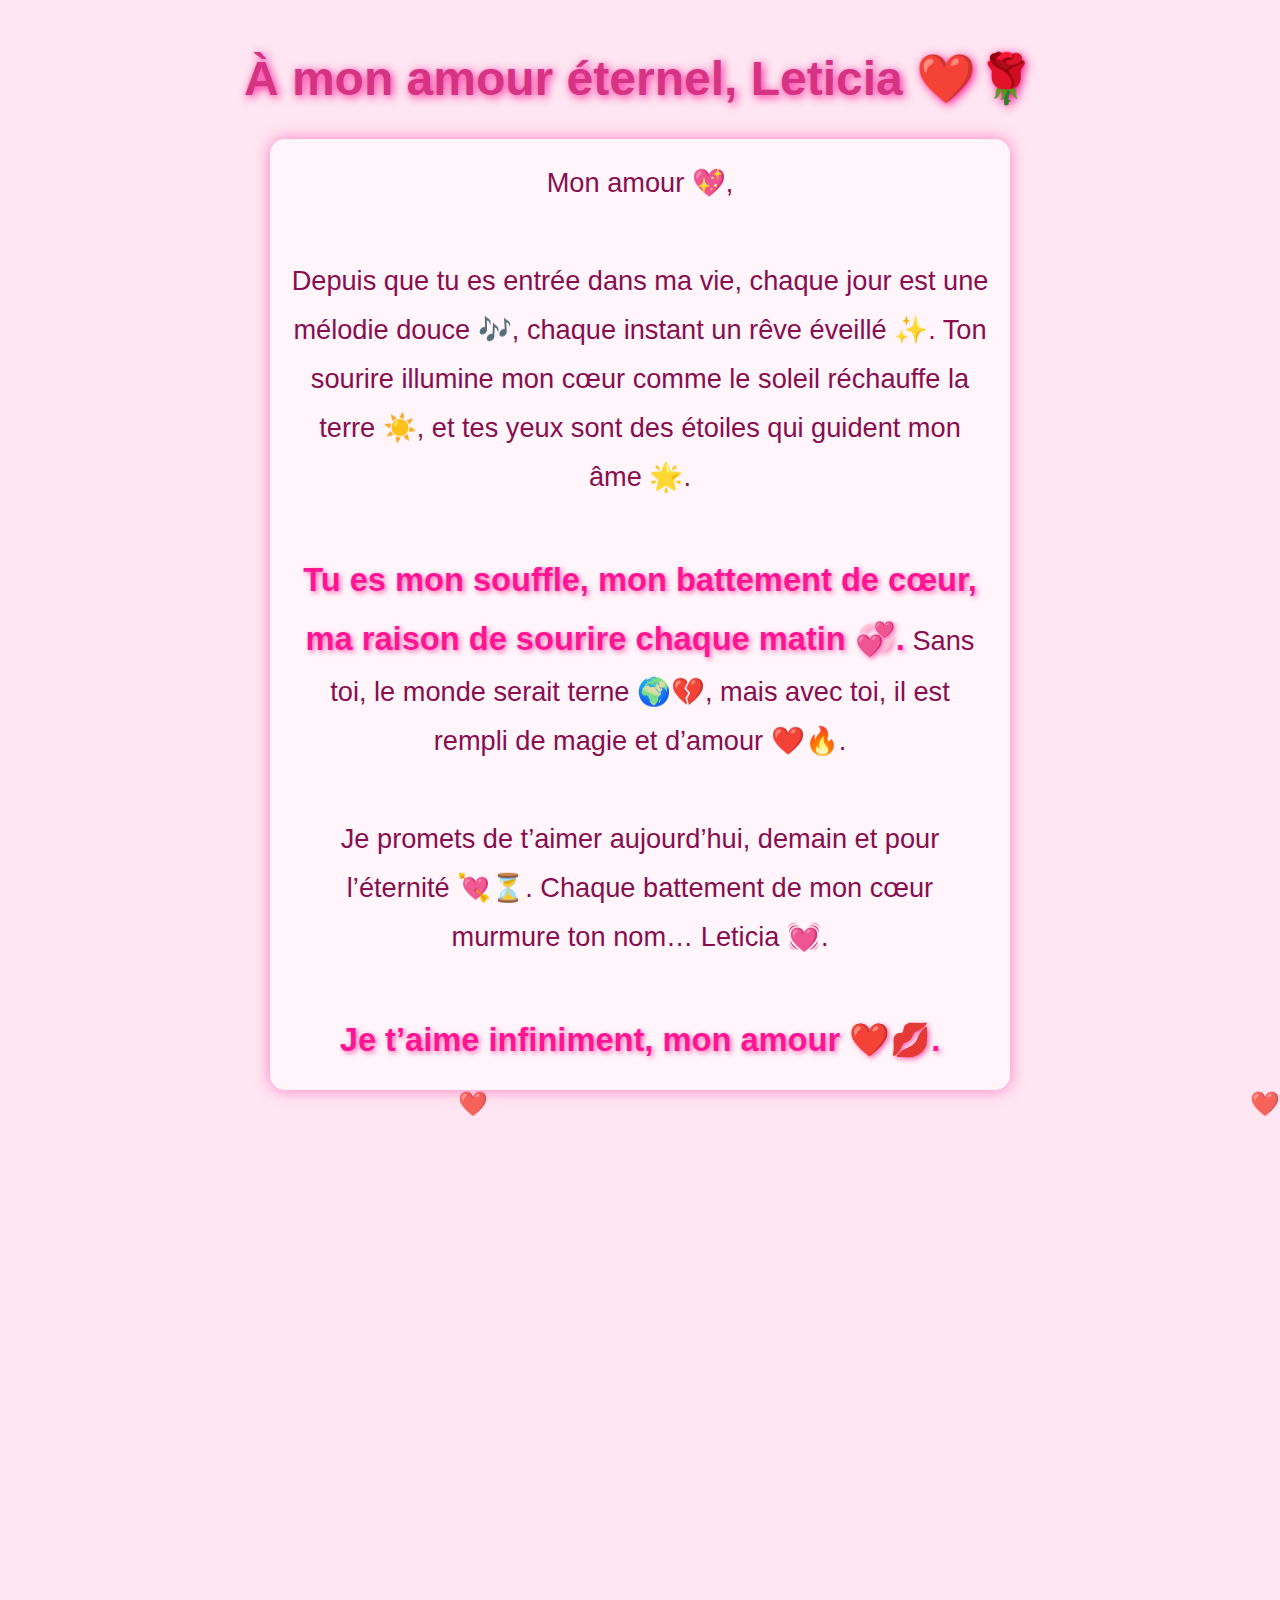
<file: message.html>
<!DOCTYPE html>
<html lang="fr">
<head>
    <meta charset="UTF-8">
    <meta name="viewport" content="width=device-width, initial-scale=1.0">
    <title>Message pour mon amour ❤️🌹</title>
    <style>
        body {
            background-color: #ffe6f2;
            text-align: center;
            font-family: 'Arial', sans-serif;
            margin: 0;
            padding: 0;
            overflow: hidden;
        }
        h1 {
            color: #d63384;
            font-size: 3em;
            margin-top: 50px;
            animation: fadeIn 2s ease-in-out;
            text-shadow: 2px 2px 10px #ff1493;
        }
        .message, .waiting {
            font-size: 1.7em;
            color: #880e4f;
            max-width: 700px;
            margin: auto;
            padding: 20px;
            line-height: 1.8;
            background: rgba(255, 255, 255, 0.6);
            border-radius: 15px;
            box-shadow: 0 0 15px rgba(255, 20, 147, 0.5);
            animation: fadeIn 3s ease-in-out;
        }
        .highlight {
            color: #ff1493;
            font-weight: bold;
            font-size: 1.2em;
            text-shadow: 2px 2px 5px #ff69b4;
        }
        .hearts {
            position: absolute;
            width: 100%;
            height: 100%;
            pointer-events: none;
        }
        .heart {
            position: absolute;
            color: red;
            font-size: 24px;
            opacity: 0.8;
            animation: float 5s infinite ease-in-out;
        }
        .countdown {
            font-size: 2em;
            color: #ff1493;
            font-weight: bold;
            margin-top: 20px;
        }
        @keyframes float {
            0% { transform: translateY(0); opacity: 1; }
            100% { transform: translateY(-100vh); opacity: 0; }
        }
        @keyframes fadeIn {
            from { opacity: 0; }
            to { opacity: 1; }
        }
    </style>
</head>
<body>
    <h1>À mon amour éternel, Leticia ❤️🌹</h1>

    <div id="waiting" class="waiting">
        ❤️ BB stp, patiente un peu... 💕<br>
        Ce message magique s'ouvrira dans :  
        <div id="countdown" class="countdown"></div>
    </div>

    <div id="message" class="message" style="display: none;">
        Mon amour 💖, <br><br>
        Depuis que tu es entrée dans ma vie, chaque jour est une mélodie douce 🎶, chaque instant un rêve éveillé ✨.  
        Ton sourire illumine mon cœur comme le soleil réchauffe la terre ☀️, et tes yeux sont des étoiles qui guident mon âme 🌟.  
        <br><br>
        <span class="highlight">Tu es mon souffle, mon battement de cœur, ma raison de sourire chaque matin 💞.</span>  
        Sans toi, le monde serait terne 🌍💔, mais avec toi, il est rempli de magie et d’amour ❤️🔥.  
        <br><br>
        Je promets de t’aimer aujourd’hui, demain et pour l’éternité 💘⏳. Chaque battement de mon cœur murmure ton nom… Leticia 💓.  
        <br><br>
        <span class="highlight">Je t’aime infiniment, mon amour ❤️💋.</span>  
    </div>

    <audio id="music" autoplay loop style="display: none;">
        <source src="musique.m4a" type="audio/mpeg">
    </audio>

    <div class="hearts"></div>

    <script>
        function createHeart() {
            const heart = document.createElement("div");
            heart.className = "heart";
            heart.innerHTML = "❤️";
            heart.style.left = Math.random() * 100 + "vw";
            heart.style.animationDuration = (Math.random() * 3 + 2) + "s";
            document.querySelector(".hearts").appendChild(heart);
            setTimeout(() => heart.remove(), 5000);
        }
        setInterval(createHeart, 300);

        function updateCountdown() {
            const targetDate = new Date(new Date().getFullYear(), 1, 14, 0, 0, 0); // 14 février
            const now = new Date();
            const diff = targetDate - now;

            if (diff <= 0) {
                document.getElementById("waiting").style.display = "none";
                document.getElementById("message").style.display = "block";
                document.getElementById("music").style.display = "block";
                document.getElementById("music").play();
                return;
            }

            const days = Math.floor(diff / (1000 * 60 * 60 * 24));
            const hours = Math.floor((diff % (1000 * 60 * 60 * 24)) / (1000 * 60 * 60));
            const minutes = Math.floor((diff % (1000 * 60 * 60)) / (1000 * 60));
            const seconds = Math.floor((diff % (1000 * 60)) / 1000);

            document.getElementById("countdown").innerHTML =  
                `${days}j ${hours}h ${minutes}m ${seconds}s`;

            setTimeout(updateCountdown, 1000);
        }

        updateCountdown();
    </script>
</body>
</html>
</file>
